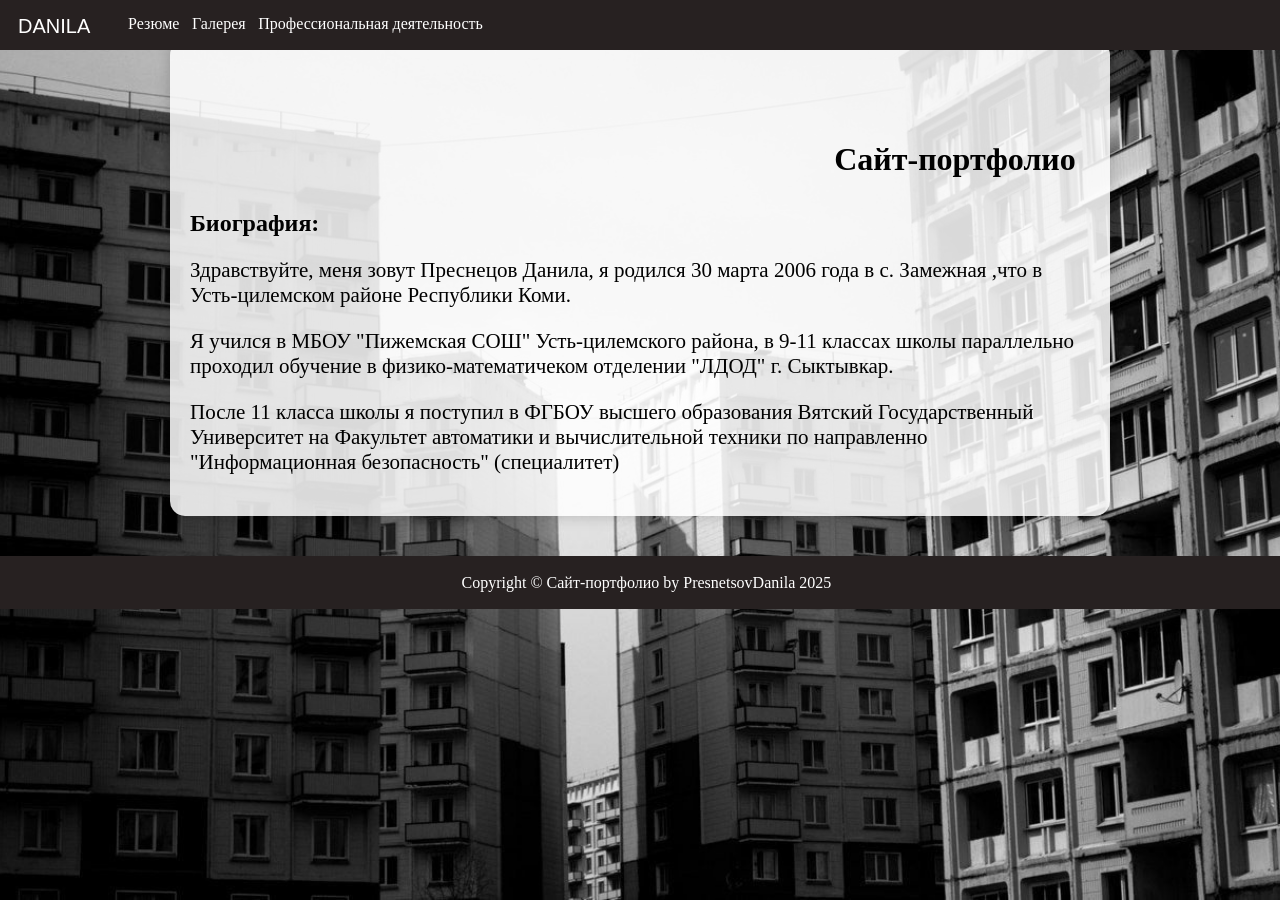
<file: index.html>
<!DOCTYPE html>
<html lang="ru">

<head>
    <!-- ALL meta -->
    <meta charset="UTF-8">
    <meta name="viewport" content="width=device-width, initial-scale=1.0">
    <meta name="author" content="Преснецов Данила">

    <title>Сайт-портфолио</title>

    <!-- ALL links -->
    <link rel="stylesheet" href="style.css"> 
    <link rel="icon" href="favicon.ico" type="image/x-icon"> 
</head>

<body id ='page-top'>

<header>
    <nav class="navbar">
        <a href='#page-top' class="logo">DANILA</a>
        <a href="resume.html">Резюме</a>  
        <a href="gallery.html">Галерея</a> 
        <a href="working.html">Профессиональная деятельность</a>
    </nav>
</header>

<main class='bio'>
    <h1 class='title'>Сайт-портфолио</h1>
    <h2>Биография:</h2>

    <p>
        Здравствуйте, меня зовут Преснецов Данила, я родился 30 марта 2006 года в с. Замежная ,что в Усть-цилемском районе Республики Коми.
    </p>

    <p>
        Я учился в МБОУ "Пижемская СОШ" Усть-цилемского района, в 9-11 классах школы параллельно проходил обучение в физико-математичеком отделении "ЛДОД" г. Сыктывкар.
    </p>
    
    <p>
        После 11 класса школы я поступил в ФГБОУ высшего образования Вятский Государственный Университет на Факультет автоматики и вычислительной техники по направленно "Информационная безопасность" (специалитет)
    </p>
</main>

<footer>
    <p>Copyright © Сайт-портфолио by PresnetsovDanila 2025</p>
</footer>

</body>
</html>
</file>
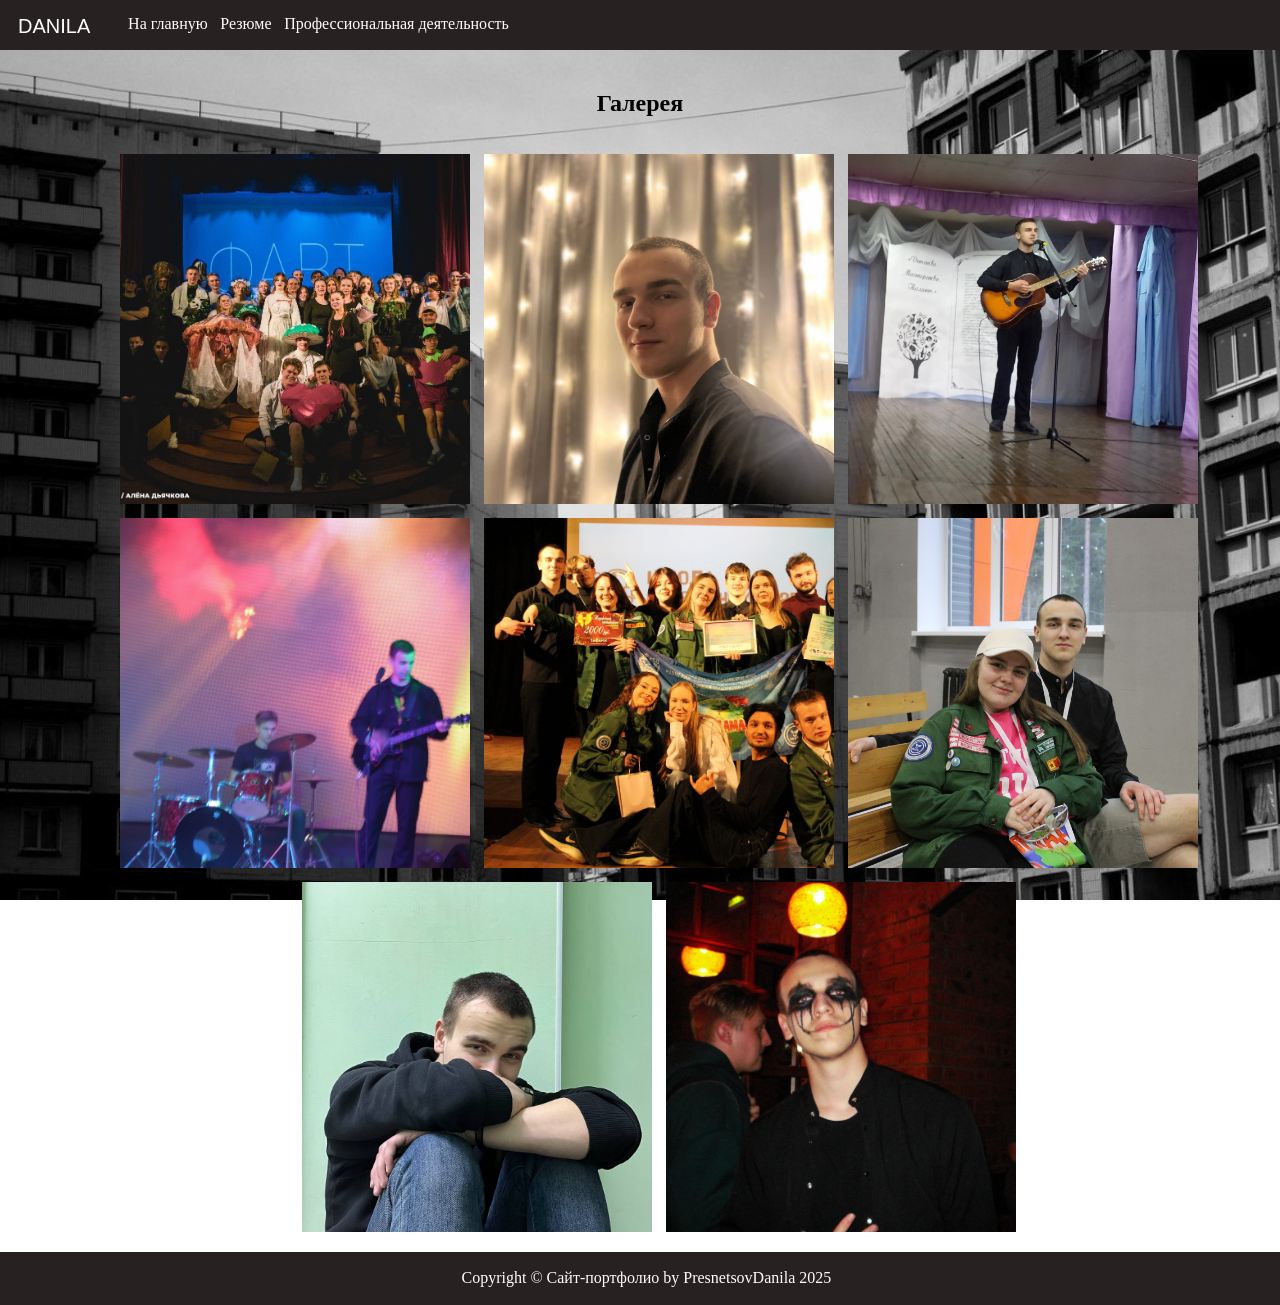
<file: gallery.html>
<!DOCTYPE html>
<html lang="ru">

<head>
    <!-- ALL meta -->
    <meta charset="UTF-8">
    <meta name="viewport" content="width=device-width, initial-scale=1.0">
    <meta name="author" content="Преснецов Данила">

    <title>Галерея</title>

    <!-- ALL links -->
    <link rel="stylesheet" href="style.css"> 
    <link rel="icon" href="favicon.ico" type="image/x-icon">
</head>

<body id='page-top'>

<header>
    <nav class="navbar">
        <a href='#page-top' class="logo">DANILA</a>
        <a href="index.html">На главную</a> 
        <a href="resume.html">Резюме</a> 
        <a href="working.html">Профессиональная деятельность</a>
    </nav>
</header>

<h2 class='gh2'>Галерея</h2>
<main class = 'gallery'>
    <img src="img1.jpg" alt="Изображение 1">
    <img src="img2.jpg" alt="Изображение 2">
    <img src="img3.jpg" alt="Изображение 3">
    <img src="img4.jpg" alt="Изображение 4">
    <img src="img5.jpg" alt="Изображение 5">
    <img src="img6.jpg" alt="Изображение 6">
    <img src="img7.jpg" alt="Изображение 7">
    <img src="img8.jpg" alt="Изображение 8">
</main>

<footer>
    <p>Copyright © Сайт-портфолио by PresnetsovDanila 2025</p>
</footer>

</body>
</html>
</file>
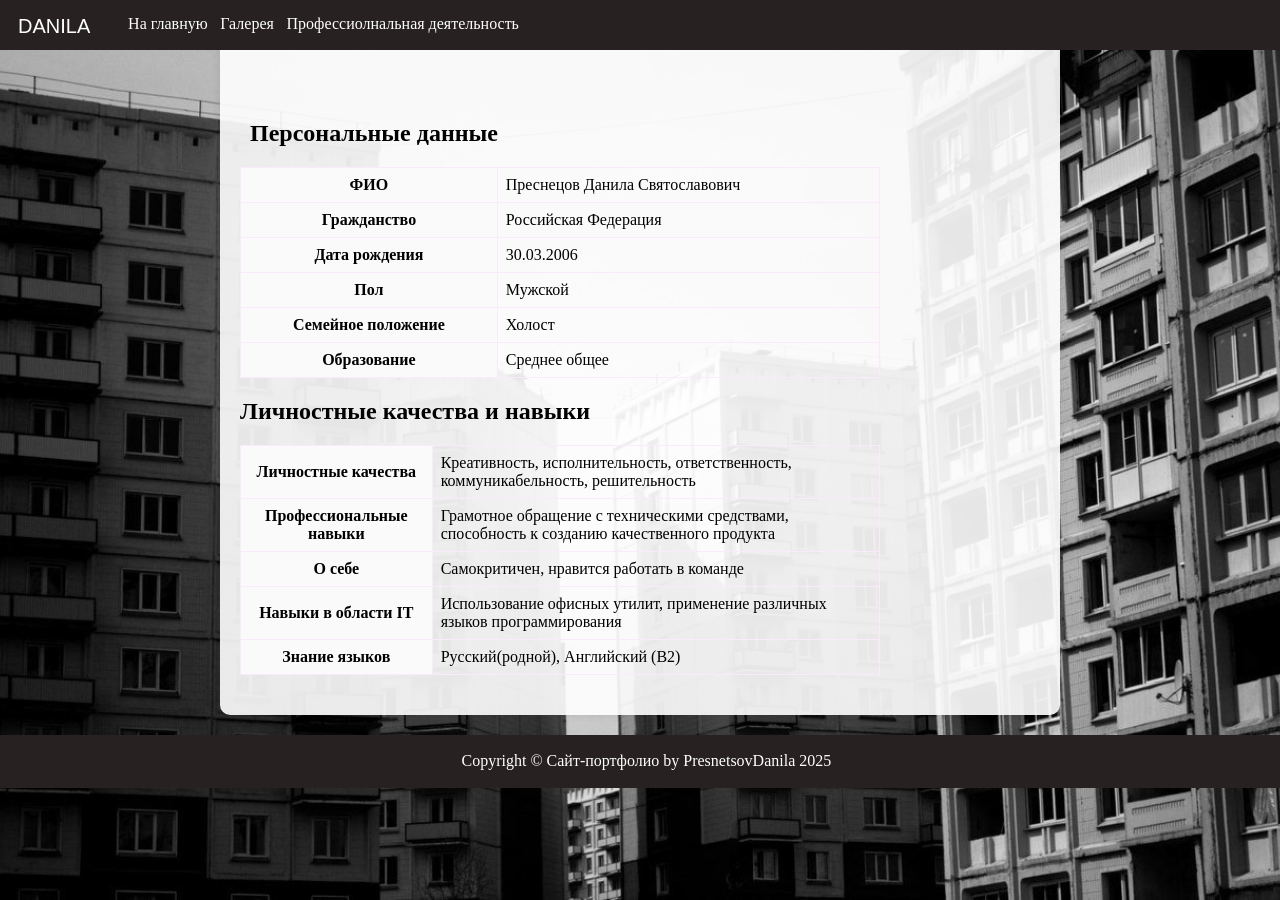
<file: resume.html>
<!DOCTYPE html>
<html lang="ru">

<head>
    <!-- ALL meta -->
    <meta charset="UTF-8">
    <meta name="viewport" content="width=device-width, initial-scale=1.0">
    <meta name="author" content="Преснецов Данила">

    <title>Резюме</title>

    <!-- ALL links -->
    <link rel="stylesheet" href="style.css"> 
    <link rel="icon" href="favicon.ico" type="image/x-icon">
</head>

<body id='page-top'>

<header>
    <nav class="navbar">
        <a href='#page-top' class="logo">DANILA</a>
        <a href="index.html">На главную</a> 
        <a href="gallery.html">Галерея</a> 
        <a href="working.html">Профессиолнальная деятельность</a>
    </nav>
</header>

<main class="resume">
    <h2 class = 'rh2'>Персональные данные</h2>
            
    <table>
        <tr>
            <th>ФИО</th>
            <td>Преснецов Данила Святославович</td>
        </tr>

        <tr>
            <th>Гражданство</th>
            <td>Российская Федерация</td>
        </tr>

        <tr>
            <th>Дата рождения</th>
            <td>30.03.2006</td>
        </tr>

        <tr>
            <th>Пол</th>
            <td>Мужской</td>
        </tr>

        <tr>
            <th>Семейное положение</th>
            <td>Холост</td>
        </tr>

        <tr>
            <th>Образование</th>
            <td>Среднее общее</td>
        </tr>
    </table>

    <h2>Личностные качества и навыки</h2>
    <table>
        <tr>
            <th>Личностные качества</th>
            <td>Креативность, исполнительность, ответственность, коммуникабельность, решительность</td>
        </tr>
        <tr>
            <th>Профессиональные навыки</th>
            <td>Грамотное обращение с техническими средствами, способность к созданию качественного продукта</td>
        </tr>
        <tr>
            <th>О себе</th>
            <td>Cамокритичен, нравится работать в команде</td>
        </tr>
    
        <tr>
            <th>Навыки в области IT</th>
            <td>Использование офисных утилит, применение различных языков программирования</td>
        </tr>
        <tr>
            <th>Знание языков</th>
            <td>Русский(родной), Английский (B2)</td>
        </tr>
    </table>
</main>

<footer>
    <p>Copyright © Сайт-портфолио by PresnetsovDanila 2025</p>
</footer>

</body>
</html>
</file>
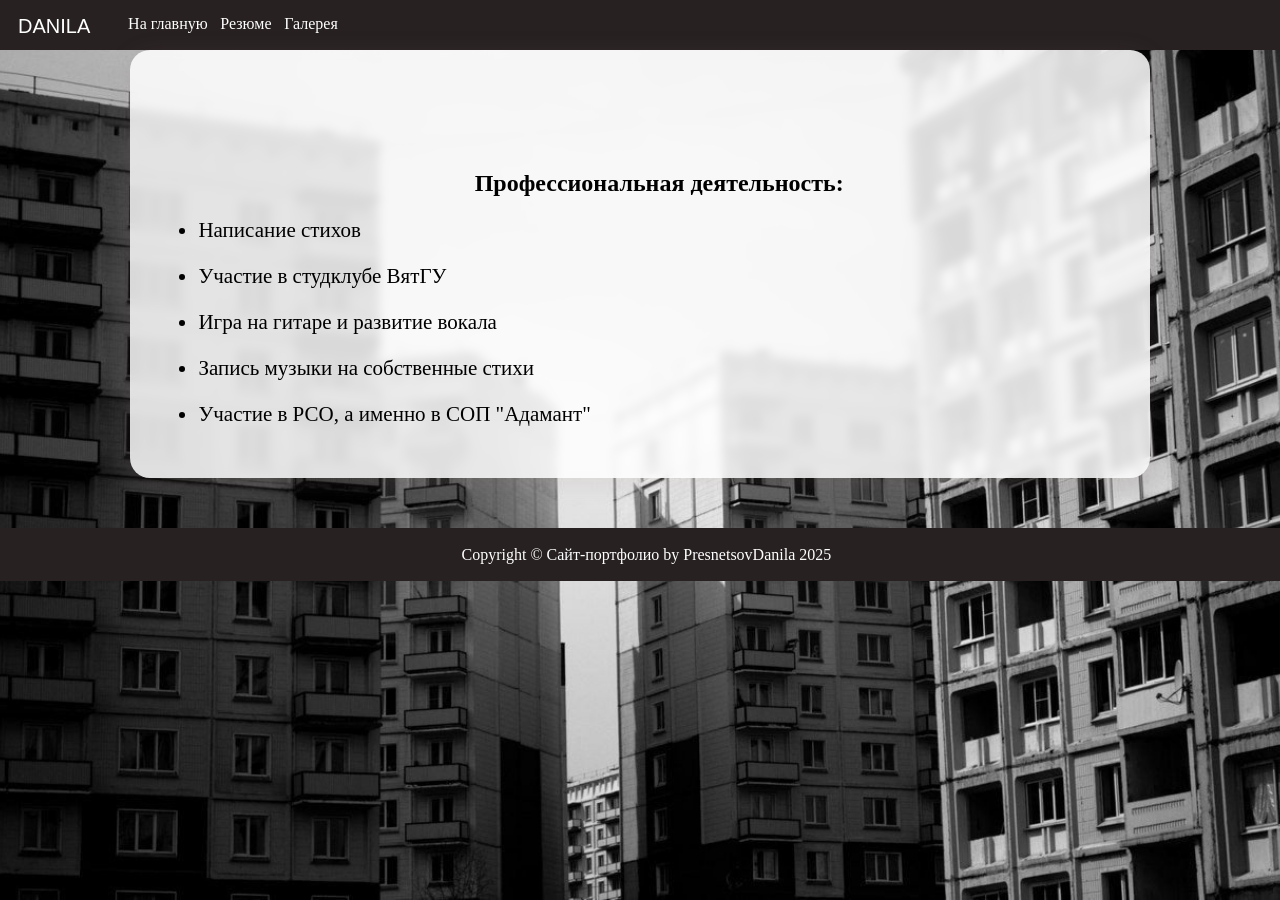
<file: working.html>
<!DOCTYPE html>
<html lang="ru">

<head>
    <!-- ALL meta -->
    <meta charset="UTF-8">
    <meta name="viewport" content="width=device-width, initial-scale=1.0">
    <meta name="author" content="Преснецов Данила">
    
    <title>Профессиональная деятельность</title>

    
    <!-- ALL links -->
    <link rel="stylesheet" href="style.css"> 
    <link rel="icon" href="favicon.ico" type="image/x-icon">
</head>
<body id='page-top'>

<header>
    <nav class="navbar">
        <a href='#page-top' class="logo">DANILA</a>
        <a href="index.html">На главную</a> 
        <a href="resume.html">Резюме</a>
        <a href="gallery.html">Галерея</a>
    </nav>
</header>

<main class="section-container">
    <h2 class='wh2'>Профессиональная деятельность:</h2>

    <ul>
        <li>
            <p>Написание стихов</p>
        </li>

        <li>
            <p>Участие в студклубе ВятГУ</pp>
        </li>

        <li>
            <p>Игра на гитаре и развитие вокала</p>
        </li>

        <li>
            <p>Запись музыки на собственные стихи</p>
        </li>

        <li>
            <p>Участие в РСО, а именно в СОП "Адамант" </p>
        </li>
    </ul>
</main>

<footer>
    <p>Copyright © Сайт-портфолио by PresnetsovDanila 2025</p>
</footer>

</body>
</html>
</file>
<file: style.css>
body {
    width: 100%;
    height: 100%;
    margin:0;
    padding: 0;
}

body {
    background-image: url("./img9.jpg");
    background-size: cover; /* чтобы изображение заполняло весь экран */
    background-position: center; /* чтобы изображение было по центру */
    background-repeat: no-repeat; /* чтобы оно не повторялось */
    background-attachment: fixed; /* чтобы фон не прокручивался */
}
    
header {
    width: 100%;
    height: 50px;
    margin: 0;
    top: 0;
    position: fixed;
    display: flex;
    background-color: #272121;
}

.logo {
    font-family: sans-serif;
    font-size: 20px;
    margin-right: 2%;
}

.navbar {
    width: 100%;
    display: flex;
    gap: 1%;
    margin: 15px 0px 0px 18px;
}

a {
    color: #fff;
    text-decoration: none;
}

a:hover {
    color: #95889e;
}

.section-container {
    background-color: rgba(255, 255, 255, 0.85); /* светлый полупрозрачный фон */
    padding: 30px;
    margin: 50px auto;
    max-width: 960px;
    border-radius: 20px;
    box-shadow: 0 4px 25px rgba(145, 116, 116, 0.15);
    backdrop-filter: blur(5px); /* лёгкий эффект "стекла" */
}

.title {
    width: 100%;
    padding: 60px 10px 10px 35%;
    text-align: center;
    color: black;
}

.bio {
    padding: 0px 43% 5px 2%;
}

.bio {
    background-color: rgba(255, 255, 255, 0.85); /* светлый полупрозрачный фон */
    padding: 20px;
    margin: 40px auto;
    max-width: 900px;
    border-radius: 15px;
    box-shadow: 0 0 15px rgba(0, 0, 0, 0.2);
}

.bio p {
    font-size: 21px;
}

footer {
    background-color: #272121;
    color: #ffffff;
    text-align: center;
    margin-top: 1% ;
    padding: 0.13% 0px 0.13% 1%;
}

.rh2 {
    width: 40%;
    padding: 60px 10px 0px 10px;
    text-align: left;
    color: black;
}

main {
    margin-left: 3%;
}

.resume {
    background-color: rgba(255, 255, 255, 0.9); /* полупрозрачный белый */
    padding: 20px;
    margin: 20px auto;
    max-width: 800px;
    border-radius: 10px;
    box-shadow: 0 0 10px rgba(0,0,0,0.1);
}

.resume table {
    width: 80%;
    border-collapse: collapse;
    margin-bottom: 20px;
}
.resume table th, .resume table td {
    padding: 8px;
    border: 1px solid #faeafb;
}
.resume table th {
    background-color: #fafafa;
    font-weight: bold;
}

.gh2 {
    margin: 90px 0px 10px 0px;
    padding: 0;
    text-align: center;
}

.gallery {
    display: flex;
    flex-wrap: wrap;
    justify-content: center;
    padding:20px 0px 0px 0px;
}

.gallery img {
    width: 350px;
    max-height: 350px; 
    padding: 7px 7px 7px 7px; 
}

.wh2{
    margin: 90px 0px 10px 4%;
    text-align: center;
}

ul {
    list-style-type: disc;
    font-size: 21px;
    margin: 0px 0px 0px 4%;
    padding: 0;
}

@media (max-width: 700px) {
    .logo {
        font-family: sans-serif;
        font-size: 17px;
        margin-right: 4px;
    }

    .navbar {
        width: 100%;
        display: flex;
        gap: 2%;
        margin: 15px 1% 0px 3px;
        font-size: 14px;
        }

    .title {
        width: 100%;
        padding: 60px 10px 10px 2%;
        text-align: center;
        color: black;
    }

    .bio {
        padding: 0px 5% 5px 2%;
    }

    .wh2{
        margin: 90px 0px 10px 4%;
        text-align: left;
    }
}
</file>
